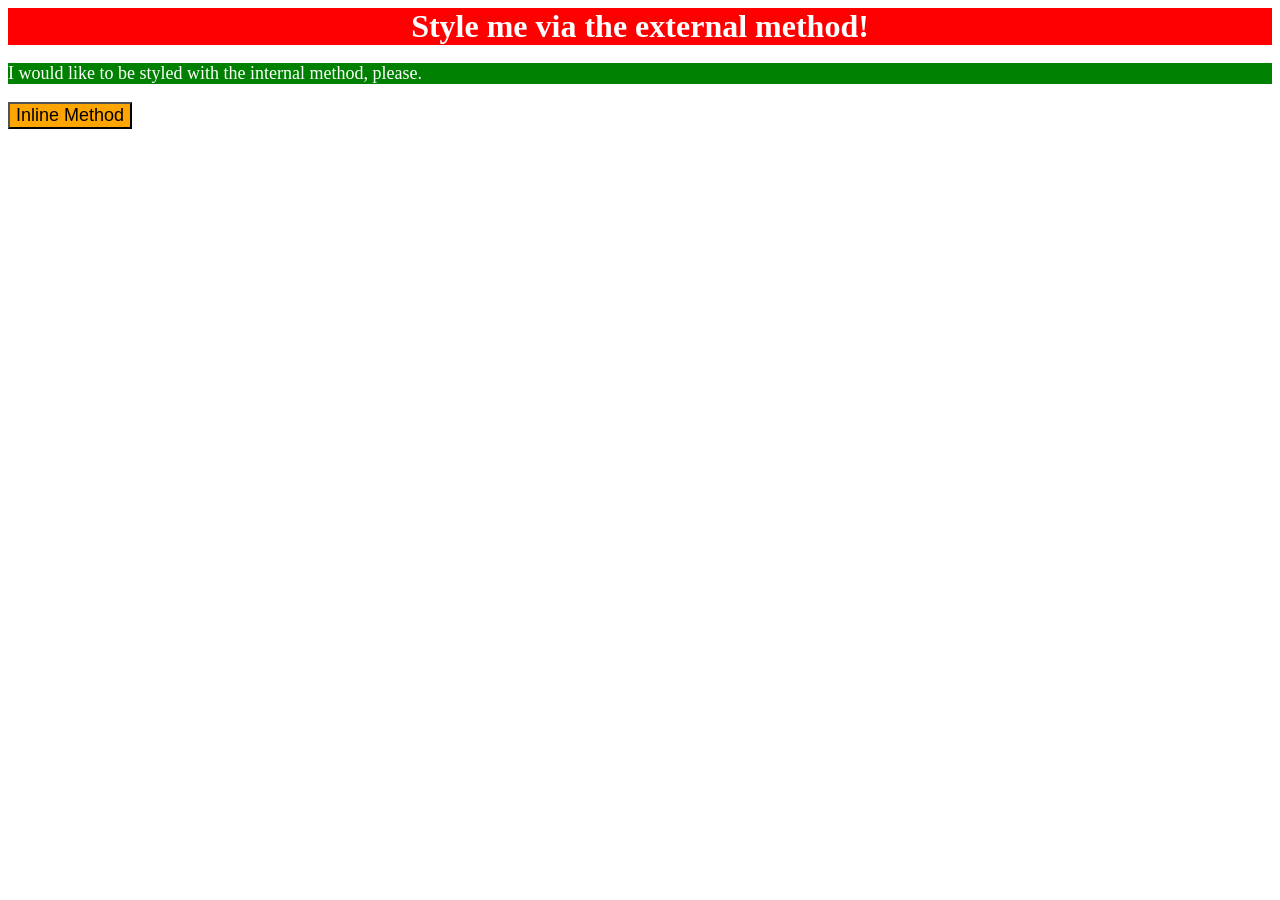
<file: foundations/01-css-methods/index.html>
<!DOCTYPE html>
<html lang="en">
  <head>
    <link rel="stylesheet" href="styles.css">
    <meta charset="UTF-8">
    <meta http-equiv="X-UA-Compatible" content="IE=edge">
    <meta name="viewport" content="width=device-width, initial-scale=1.0">
    <title>Methods for Adding CSS</title>
    <style>
      p {
        background-color: green;
        color: white;
        font-size: 18px;
      }
    </style>
  </head>
  <body>
    <div>Style me via the external method!</div>
    <p>I would like to be styled with the internal method, please.</p>
    <button style="background-color: orange; font-size: 18px;">Inline Method</button>
  </body>
</html>
</file>
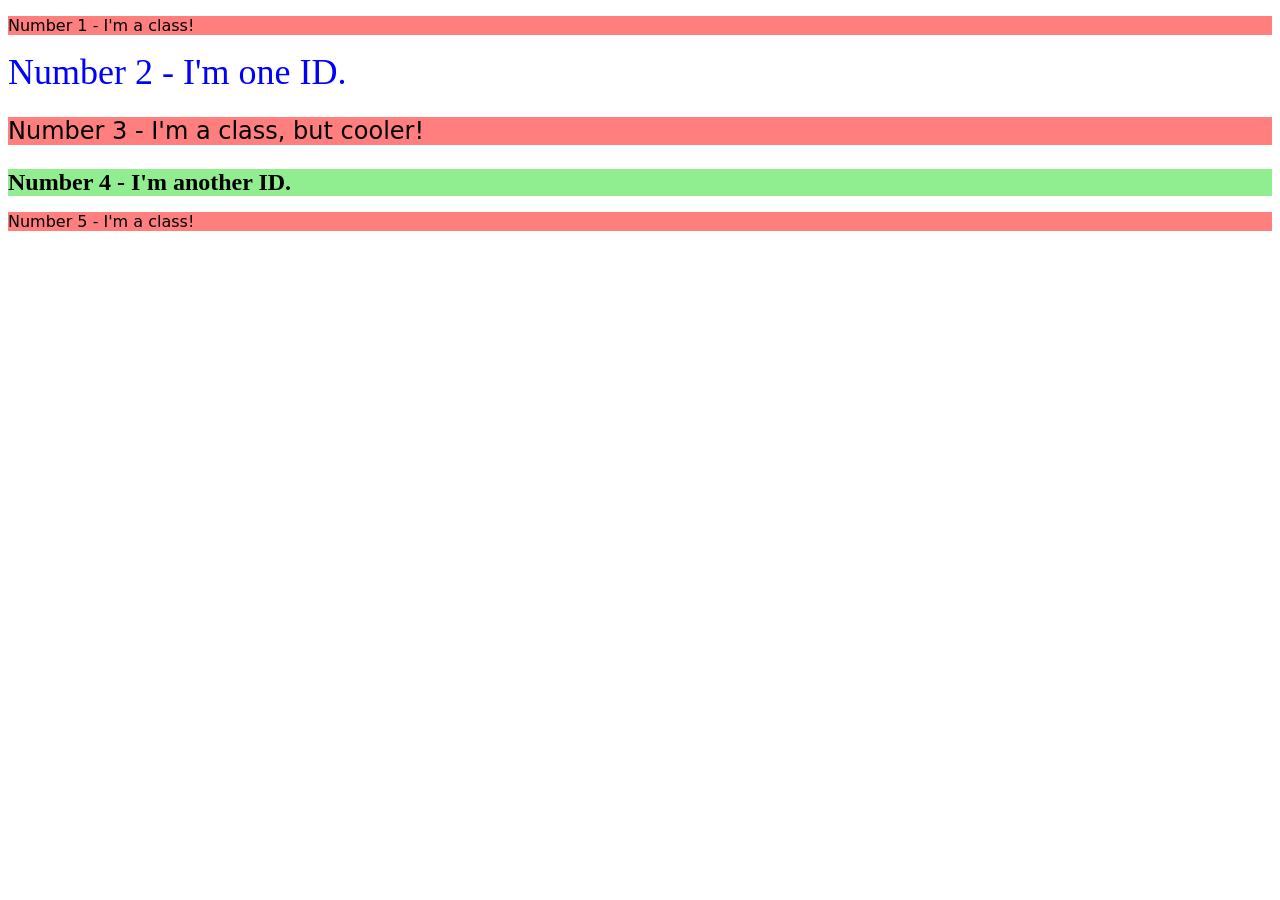
<file: foundations/02-class-id-selectors/index.html>
<!DOCTYPE html>
<html lang="en">
  <head>
    <meta charset="UTF-8">
    <meta http-equiv="X-UA-Compatible" content="IE=edge">
    <meta name="viewport" content="width=device-width, initial-scale=1.0">
    <title>Class and ID Selectors</title>
    <link rel="stylesheet" href="style.css">
  </head>
  <body>
    <p class="odd-number">Number 1 - I'm a class!</p>
    <div id="two">Number 2 - I'm one ID.</div>
    <p class="odd-number special-fontsize">Number 3 - I'm a class, but cooler!</p>
    <div id="four" class="special-fontsize">Number 4 - I'm another ID.</div>
    <p class="odd-number">Number 5 - I'm a class!</p>
  </body>
</html>
</file>
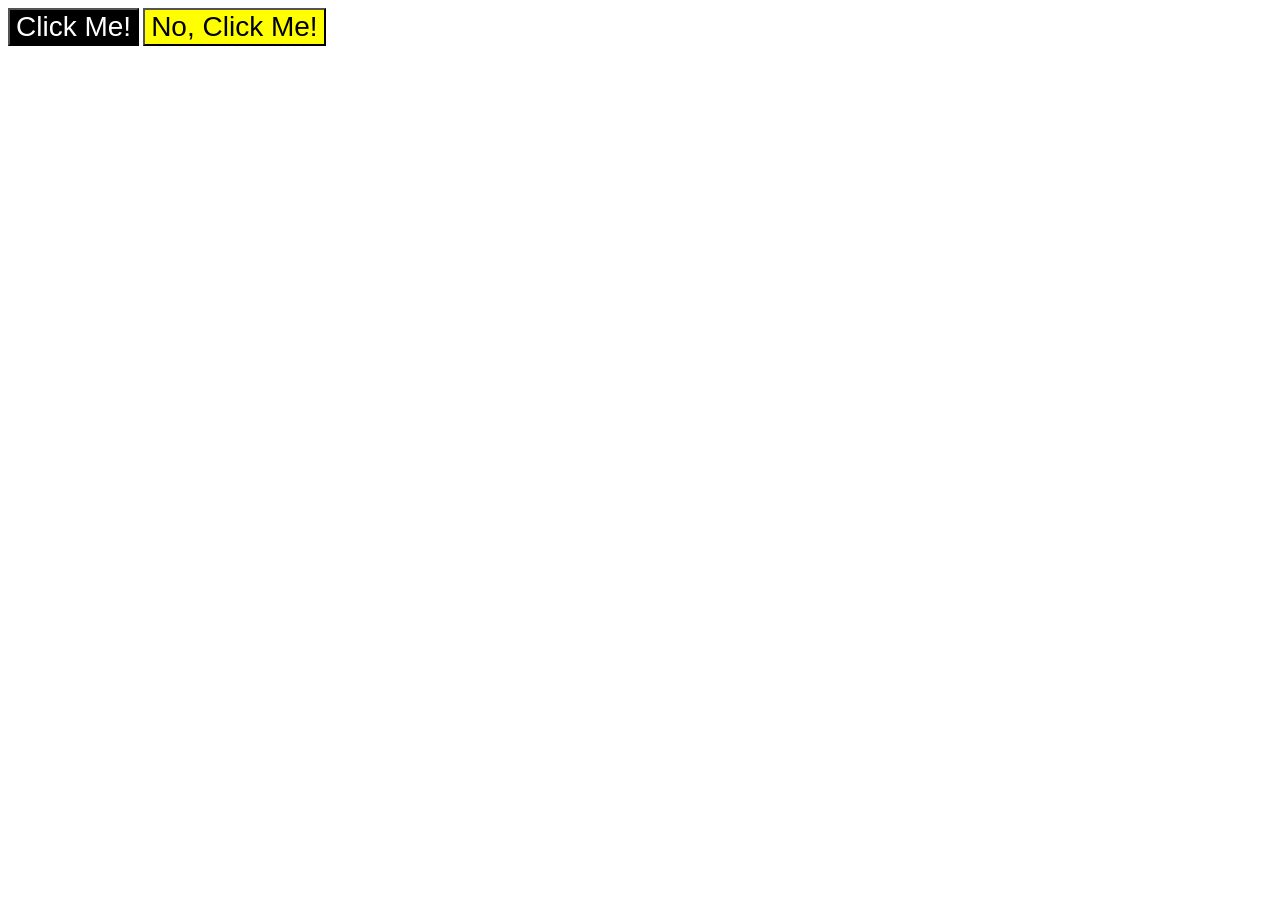
<file: foundations/03-grouping-selectors/index.html>
<!DOCTYPE html>
<html lang="en">
  <head>
    <meta charset="UTF-8">
    <meta http-equiv="X-UA-Compatible" content="IE=edge">
    <meta name="viewport" content="width=device-width, initial-scale=1.0">
    <title>Grouping Selectors</title>
    <link rel="stylesheet" href="style.css">
  </head>
  <body>
    <button class="inverted">Click Me!</button>
    <button class="fancy">No, Click Me!</button>
  </body>
</html>
</file>
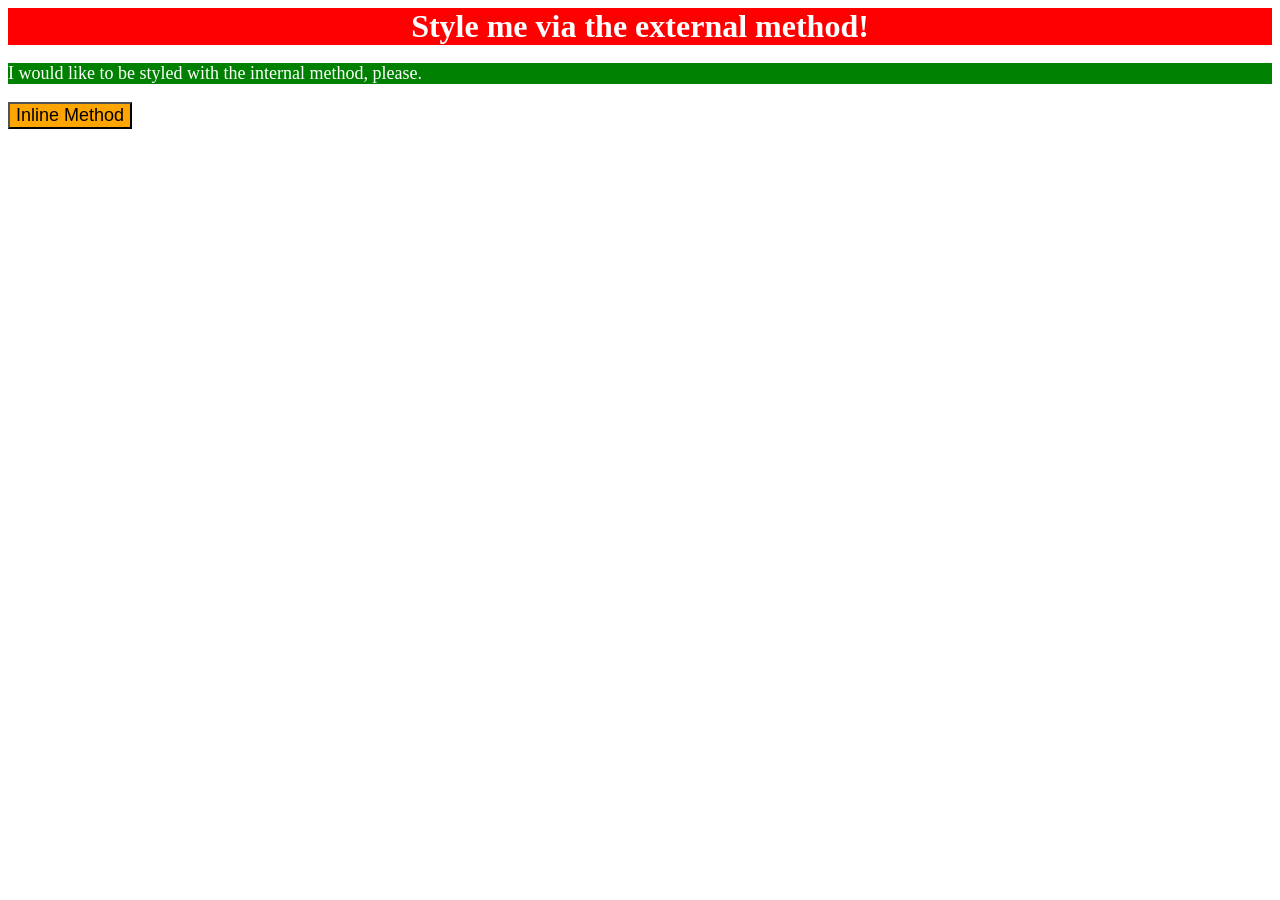
<file: foundations/intro-to-css/01-css-methods/index.html>
<!DOCTYPE html>
<html lang="en">
  <head>
    <meta charset="UTF-8">
    <meta http-equiv="X-UA-Compatible" content="IE=edge">
    <meta name="viewport" content="width=device-width, initial-scale=1.0">
    <link rel="stylesheet" href="style.css">
    
    <style>
      p {
        background-color: green;
        color: white;
        font-size: 18px;
      }
    </style>
    <title>Methods for Adding CSS</title>
  </head>
  <body>
    <div>Style me via the external method!</div>
    <p>I would like to be styled with the internal method, please.</p>
    <button style=" background-color: orange; font-size: 18px; ">Inline Method</button>
  </body>
</html>
</file>
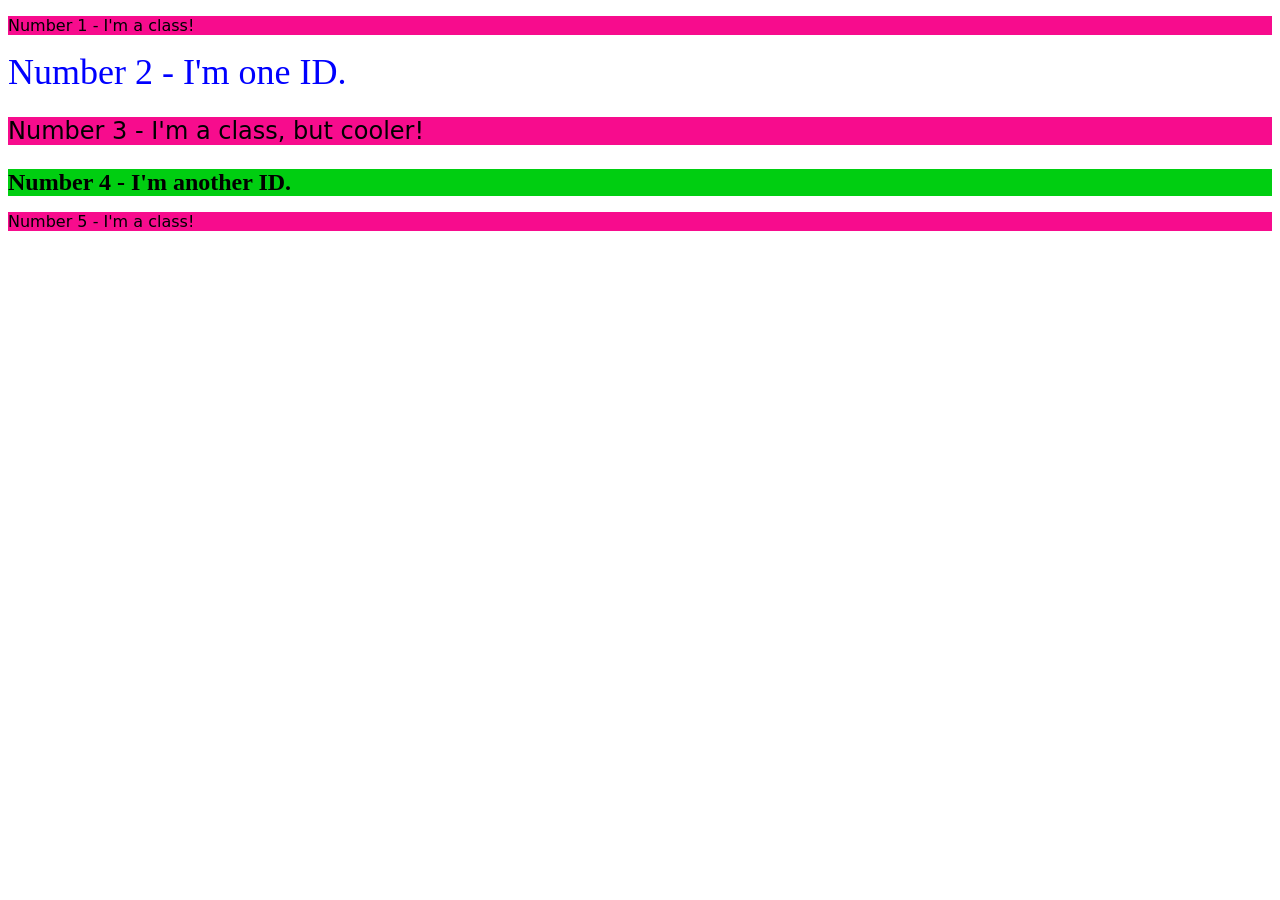
<file: foundations/intro-to-css/02-class-id-selectors/index.html>
<!DOCTYPE html>
<html lang="en">
  <head>
    <meta charset="UTF-8">
    <meta http-equiv="X-UA-Compatible" content="IE=edge">
    <meta name="viewport" content="width=device-width, initial-scale=1.0">
    <title>Class and ID Selectors</title>
    <link rel="stylesheet" href="style.css">
  </head>
  <body>
    <p class="odd-number ">Number 1 - I'm a class!</p>
    <div id="second-element">Number 2 - I'm one ID.</div>
    <p class="odd-number adjust-font-size" >Number 3 - I'm a class, but cooler!</p>
    <div class="adjust-font-size" id="fourth-element">Number 4 - I'm another ID.</div>
    <p class="odd-number" >Number 5 - I'm a class!</p>
  </body>
</html>
</file>
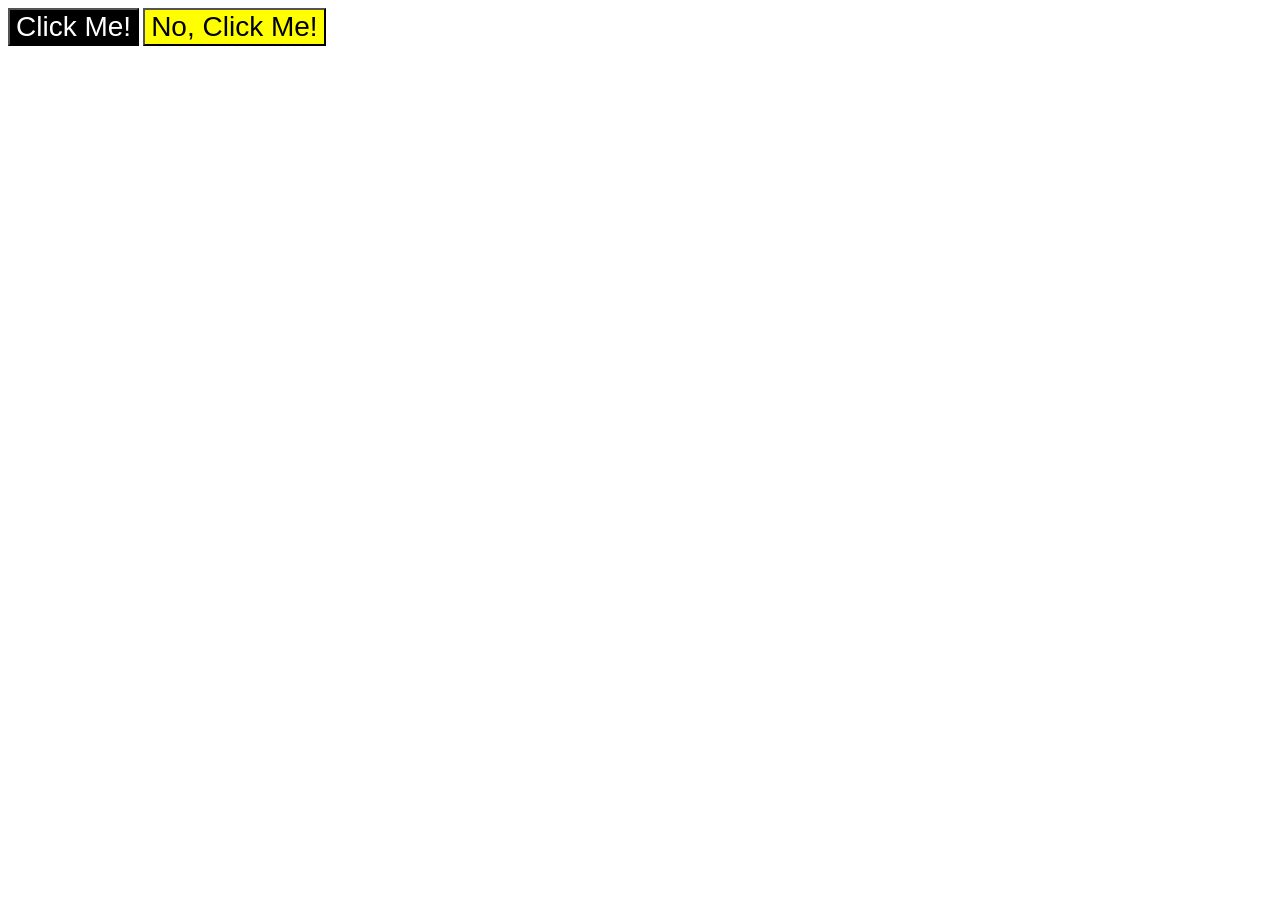
<file: foundations/intro-to-css/03-grouping-selectors/index.html>
<!DOCTYPE html>
<html lang="en">
  <head>
    <meta charset="UTF-8">
    <meta http-equiv="X-UA-Compatible" content="IE=edge">
    <meta name="viewport" content="width=device-width, initial-scale=1.0">
    <title>Grouping Selectors</title>
    <link rel="stylesheet" href="style.css">
  </head>
  <body>
    <button class="first">Click Me!</button>
    <button class="second">No, Click Me!</button>
  </body>
</html>
</file>
<file: foundations/01-css-methods/styles.css>
div {
    background-color: red;
    color: white;
    font-size: 32px;
    text-align: center;
    font-weight: bold;
}
</file>
<file: foundations/02-class-id-selectors/style.css>
.odd-number{
    background-color: rgb(255,127,127);
    font-family: Verdana, "DejaVu Sans", sans-serif;
}
.special-fontsize{
    font-size: 24px;
}
#two{
    color: rgb(0,0,255);
    font-size: 36px;
}
#four{
    background-color: rgb(144,238,144);
    font-weight: bold;
}
</file>
<file: foundations/03-grouping-selectors/style.css>
.inverted {
    background-color: #000000;
    color: #FFFFFF;
}
.fancy {
    background-color: #FFFF00;
}
.inverted, .fancy {
    font-size: 28px;
    font-family: Helvetica, "Times New Roman", sans-serif;
}
</file>
<file: foundations/intro-to-css/01-css-methods/style.css>
div {
    background-color: red;
    color: white;
    font-size: 32px;
    text-align: center;
    font-weight: bold;
}
</file>
<file: foundations/intro-to-css/02-class-id-selectors/style.css>
.odd-number {
    background-color:rgb(247, 12, 141);
    font-family: Verdana, 'DejaVu Sans', sans-serif;
}


#second-element {
    color: rgb(0, 0, 255);
    font-size: 36px;
}

.adjust-font-size {
  font-size: 24px;
}

#fourth-element{
    background-color: rgb(0, 206, 17);
    font-weight: bold;
}
</file>
<file: foundations/intro-to-css/03-grouping-selectors/style.css>
.first, .second {
    font-size: 28px;
    font-family: Helvetica, 'Times New Roman', sans-serif;
}

.first {
    background-color: black;
    color: white;
}

.second {
    background-color: yellow;
}
</file>
